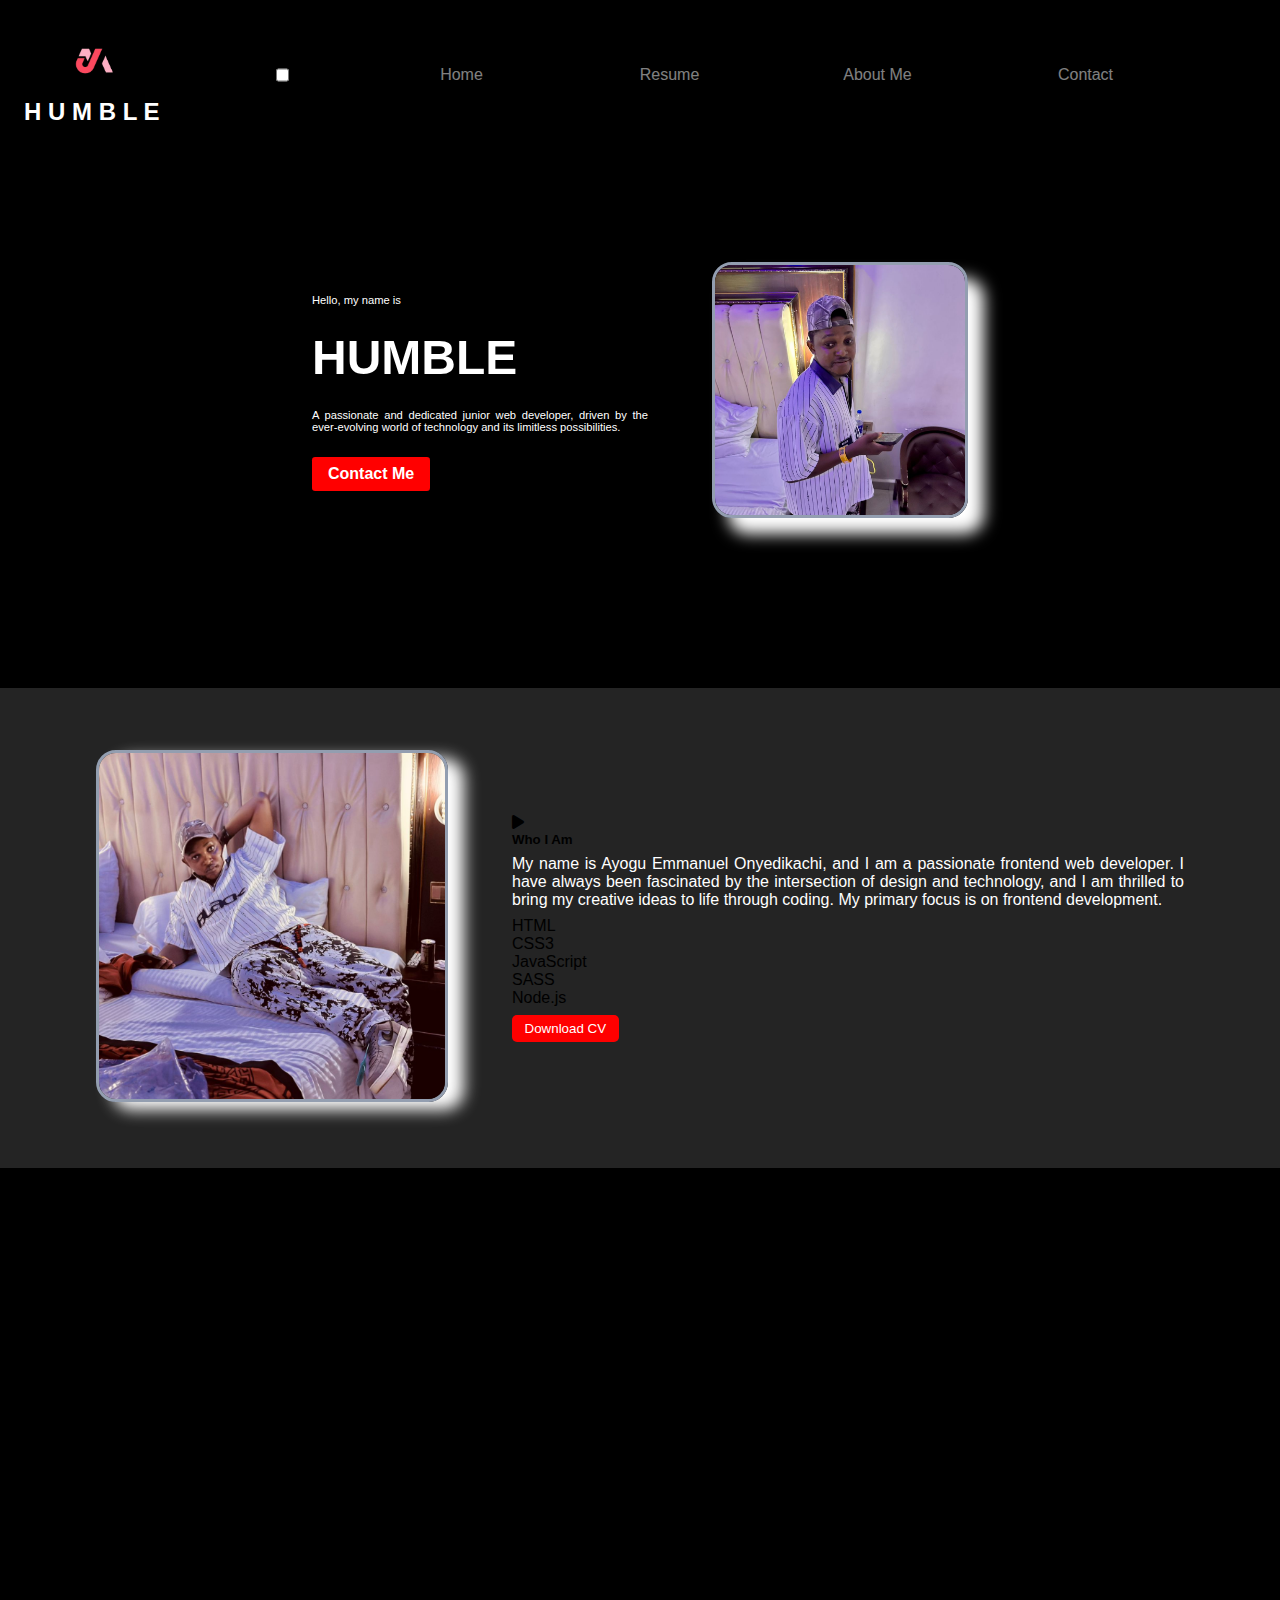
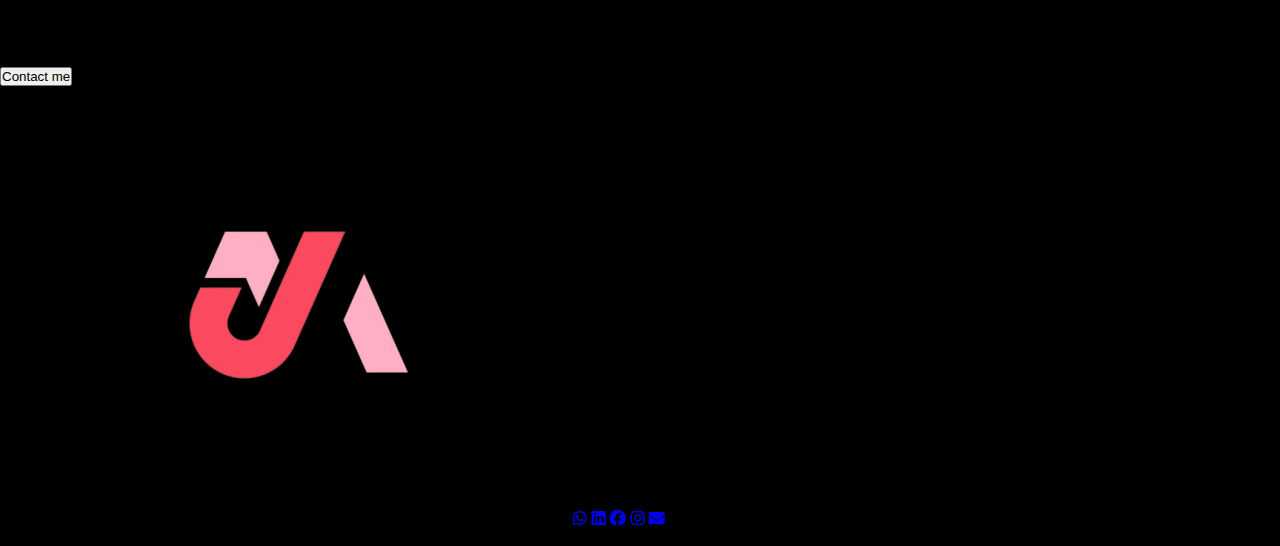
<file: index.html>
<!DOCTYPE html>
<html lang="en">
<head>
    <link rel="stylesheet" href="https://cdnjs.cloudflare.com/ajax/libs/font-awesome/6.7.2/css/all.min.css" integrity="sha512-Evv84Mr4kqVGRNSgIGL/F/aIDqQb7xQ2vcrdIwxfjThSH8CSR7PBEakCr51Ck+w+/U6swU2Im1vVX0SVk9ABhg==" crossorigin="anonymous" referrerpolicy="no-referrer" />
    <meta charset="UTF-8">
    <meta name="viewport" content="width=device-width, initial-scale=1.0">
    <link rel="stylesheet" href="style.css">
    <title>my portfolio</title>
</head>
<body>
   <header>
        <div class="logo">
            <img src="./logos/personal15_removebg_preview.png" alt="logo">
            <h1>H U M B L E</h1>
        </div>
        <input type="checkbox" id="check">
        <nav>
            <a href="index.html">Home</a>
            <a href="resume.html">Resume</a>
            <a href="about-me.html">About Me</a>
            <a href="contact-us.html">Contact</a>
        </nav>

        <label class="handburger" for="check">
           <i class="fa-solid fa-bars"></i>
        </label>
    </header>

    <section class="intro">
        <div class="name">
            <p id="pn">Hello, my name is</p>
            <h1>HUMBLE</h1>
            <p>
                A passionate and dedicated junior web developer, driven by the ever-evolving world of technology and its limitless possibilities.
            </p>
            <a href="contact-us.html"><button>Contact Me</button></a>
        </div>
        <div class="photo">
            <img src="./images/humble_1.jpg" alt="My picture">
        </div>
    </section>

    <section class="about-me">
        <div class="pic">
            <img src="./images/humble_2.jpg" alt="My picture">
        </div>
        <div class="who-i-am">
            <div class="heading">
                <i class="fa-solid fa-play"></i>
                <h5>Who I Am</h5>
            </div>
            <p>
                My name is Ayogu Emmanuel Onyedikachi, and I am a passionate frontend web developer. I have always been fascinated by the intersection of design and technology, and I am thrilled to bring my creative ideas to life through coding. My primary focus is on frontend development.
            </p>

            <div class="skills">
                <span>HTML</span>
                <span>CSS3</span>
                <span>JavaScript</span>
                <span>SASS</span>
                <span>Node.js</span>
            </div>
            <a href="resume.html"><button class="cv">Download CV</button></a>
        </div>
    </section>

    <div class="services">
        <h1>
             <i class="fa-solid fa-play"></i>
             <p>My Services</p>
        </h1>
        <h2>
            What can i do?
        </h2>

        <menu>
            <div>
                <i class="fa-solid fa-pen"></i>
               <h4>
                Responsive Design
               </h4>
                <p>
                   I Ensure a seamless user experience across devices.

                </p>
            </div>
            <div>
                <i class="fa-solid fa-code"></i>
                <h4>
                    Clean and Modern Design
                </h4>
                <p>
                  I Use a simple, intuitive layout and modern design elements.

                </p>
            </div>
            <div>
                <i class="fa-solid fa-desktop"></i>
               <h4>
                 Branding
               </h4>
                <p>
                 I Establish a consistent visual identity throughout the website.
                </p>
            </div>
            <div>
                <i class="fa-solid fa-people-line"></i>
               <h4>
                 Version Control
               </h4>

                <p>
                    I Use GitHub to showcase my code and collaboration skills.

                </p>
            </div>
            <div>
                <i class="fa-brands fa-pied-piper-hat"></i>
               <h4>
                 Contact Page
               </h4>

                <p>
                    I Make it easy for potential clients or collaborators to reach out.
                </p>
            </div>
            <div>
                <i class="fa-brands fa-squarespace"></i>
               <h4>
                 Frameworks and Libraries
               </h4>

                <p>
                    Consider using popular frameworks like React, Angular, or Vue.js.
                </p>
            </div>
        </menu>
    </div>

    <div class="colab">
         <div class="h1-p">
            <h1>
                Lets work together on your next project
            </h1>

            <p>
                Lorem ipsum dolor sit, amet consectetur adipisicing elit. Praesentium, fugiat at voluptatem illum, earum corporis nemo neque dolorum reiciendis tenetur facilis aliquam commodi esse. Autem praesentium laudantium maiores unde facilis.
            </p>
         </div>
         <div class="tel">
            <a href="contact-us.html"><button>Contact me</button></a>
         </div>
    </div>

    <div class="social">
        <img src="/logos/personal15-removebg-preview.png" alt="logo">
        <span id="s2">
            <a href="https://wa.link/r0o081" target="_blank"><i class="fa-brands fa-whatsapp"></i></a>
            <a href="https://www.linkedin.com/in/emmanuel-ayogu-297b92364?utm_source=share&utm_campaign=share_via&utm_content=profile&utm_medium=ios_app"  target="_blank"><i class="fa-brands fa-linkedin"></i></a>
           <a href="https://www.facebook.com/share/1BFNfXkEUh/?mibextid=wwXIfr"  target="_blank"> <i class="fa-brands fa-facebook"></i></a>
           <a href="https://www.instagram.com/only_one_humble?igsh=MW4wMDB6aXV3anJqYg%3D%3D&utm_source=qr"  target="_blank"> <i class="fa-brands fa-instagram"></i></a>
           <a href="onyi5299@gmail.com"  target="_blank"> <i class="fa-solid fa-envelope"></i></a>
        </span>
    </div>

    <footer>
        <p>&copy; 2025 HUMBLE, All Rights Reserved.</p>
    </footer>
</body>
</html>
</file>
<file: style.css>
*{
    margin: 0;
    padding: 0;
    box-sizing: border-box;
}

body{
    font-family: Arial, Helvetica, sans-serif;
    width: 100%;
    height: 100%;
    background-color: #000000;
}

header{
    position: fixed;
    top: 0;
    z-index: 1000;
   width: 100%;
   height: 8em;
   display: flex;
   align-self: center;
   justify-content: space-between;
   padding: 0.5em;
   height: fit-content;
   background-color:#000000;
}

.logo{
    display: flex;
    flex-direction: column;
    align-items: center;
    padding: 1em;
    img{
        width: 6em
    }
    h1{
        font-family: Arial, Helvetica, sans-serif;
        font-size: 1.5em;
        font-weight: bold;
        color: #ffffff;
    }
}

nav{
    display: flex;
    align-items: center;
    justify-content: end;
    gap: 6em;
    padding: 1em;

    a{
        width:7em;
        font-family: Arial, Helvetica, sans-serif;
        font-size: medium;
        font-weight: normal;
        text-decoration: none;
        text-align: center;
        color:#ffffff;
        transition: 3s ease-in-out;
        opacity: 0.5;

        &:hover{
           background-color: #939eb0;
           color: #fff;
           border-radius: 1.5em;
           padding: 0.5em;
           opacity: 1;
        }
    }
}

.intro{
    width: 100%;
    height: 25em;
    display: flex;
    align-items: center;
    justify-content:center;
    margin-top: 12em;
    gap: 4em;
    padding: 6em;
    background-color: #000000;
}

.name{
    display: flex;
    flex-direction: column;
    align-items: start;
    justify-content: start;
    gap: 1.5em;

    .pname{
        font-family: Arial, Helvetica, sans-serif;
        font-size: 1.5em;
        font-weight: bold;
        color:#ff0000;
    }

    h1{
   text-transform: uppercase;
   font-size: 3em;
   color: transparent;
   position: relative;
}

h1::before{
    content: "humble";
    position: absolute;
    background-color:#ffffff;
    background-clip: text;
    animation: alternate me 10s ease-in-out infinite;
}
    

    p{
        font-family: Arial, Helvetica, sans-serif;
        font-size: 0.7em;
        font-weight: normal;
        width: 30em;
        text-align: justify;
        color: #ffffff;
    }

    a{
        button{
            font-family: Arial, Helvetica, sans-serif;
            font-size: 1em;
            font-weight: bold;
            color: #fff;
            background-color:#ff0000;
            border: none;
            padding: 0.5em 1em;
            border-radius: 0.2em;
            cursor: pointer;

            &:hover{
                background-color:aqua;
                color: black;
                transition: 3s ease-in-out;
                transition-duration: 2s;
            }
        }
    }
}

@keyframes me{
    0%{
        width: 0;
        border-right: 1px #ff0000 solid;
    }
    100%{
        width: 100%;
         border-right: 1px #ff0000 solid;
    }
}

.photo{
    img{
        width: 16em;
        height: 16em;
        object-fit: cover;
        border-radius: 20px;
        border: #939eb0 0.2em solid;
        box-shadow: #fff 1em 1em 1em;
        
        /* &:hover{
            scale: 1.2;
            transition: 2s ease-in-out;
            transition-duration: 2s;
            transform: translateX(3em);

        } */
    }
}





.about-me{
    width: 100%;
    height:30em;
    display: flex;
    align-items: center;
    justify-content: center;
    margin-top: 6em;
    padding: 6em;
    gap: 4em;
    background-color: #242424;
}

.pic{
   img{
        width: 22em;
        height: 22em;
        object-fit: cover;
        border-radius: 20px;
        border: #939eb0 0.2em solid;
        box-shadow: #fff 1em 0.5em 1em;

        /* &:hover{
            transition: 0.0001s;
            scale: 1.2;
            transition-duration:5s;
            transform: translateX(-1em);
        } */
    }
   }

   .who-i-am{
    width: 100%;
    display: flex;
    flex-direction: column;
    align-items: start;
    justify-content: start;
    gap: 0.5em;

    span{
        display: flex;
        align-items: center;
        justify-content: start;
        gap: 0.5em;

        i{
            font-size: 0.8em;
            color: #ff0000;
        }

        h5{
            font-family: Arial, Helvetica, sans-serif;
            font-size: 1.5em;
            font-weight: bold;
            color: #fff;
        }
    }

    p{
        font-family: Arial, Helvetica, sans-serif;
        font-size: 1em;
        font-weight: normal;
        text-align: justify;
        color: #fff;
    }
   }

   .html-js{
    width: 100%;
    height: 3.5em;
    background-color:black;
    display: grid;
    grid-template-columns: repeat(3,1fr);
    gap: 0.2em;
    align-items: center;
    padding: 0.2em;
    span{
        display: flex;
        align-items: center;
        justify-content: center;
        background-color:#242424;
        color: #fff;
        font-family: arial;
    }

    a{
        width: 100%;
        height: 4em;
    }
   }

   .cv{
    width: 8em;
    height: 2em;
    background-color: #ff0000;
    border: none;
    border-radius: 5px;
    color: #fff;
   }






@media screen and (max-width: 768px){


    header{
        width: 100%;
        flex-direction: column;
        align-items: center;
        justify-content: center;
        height: fit-content;
    }


    .logo{
        padding:0.001em;
        align-items: flex-start;
        justify-content: flex-start;
        margin-right: 13em;
        position: relative;
        img{
            margin-right: 2em;
        }
    }


    nav{
        display: none;
    }

    .intro{
        width: 100%;
        flex-direction: column;
        align-items: center;
        justify-content: center;
        gap: 2em;
        padding: 2em;
        height: fit-content;
    }

    .name{
        width: 100%;
        align-items: center;
        justify-content: center;
        text-align: center;
        gap: 0.5em;

        .pname{
            font-size: 2.4em;
            text-align: center;
            width: 100%;
        }


        h1{
            font-size: 3.5em;
        }


        p{
            width: 20em;
            font-size: 1.1em;
        }
    }

    .photo{
        img{
            width: 20em;
            height: 20em;
        }
    }

    .about-me{
        width: 100%;
        flex-direction: column;
        height: fit-content;
    }

    .pic{
       img{
        width: 20em;
        height: 20em;
       }
    }

    .who-i-am{
        width: 100%;
        span{
            width: 100%;

            i{
                font-size: 2em;
            }
            h5{
                font-size: 2em;
                width: 100%;
            }
        }

        p{
            font-size:0.5em;
        }
    }
}
</file>
